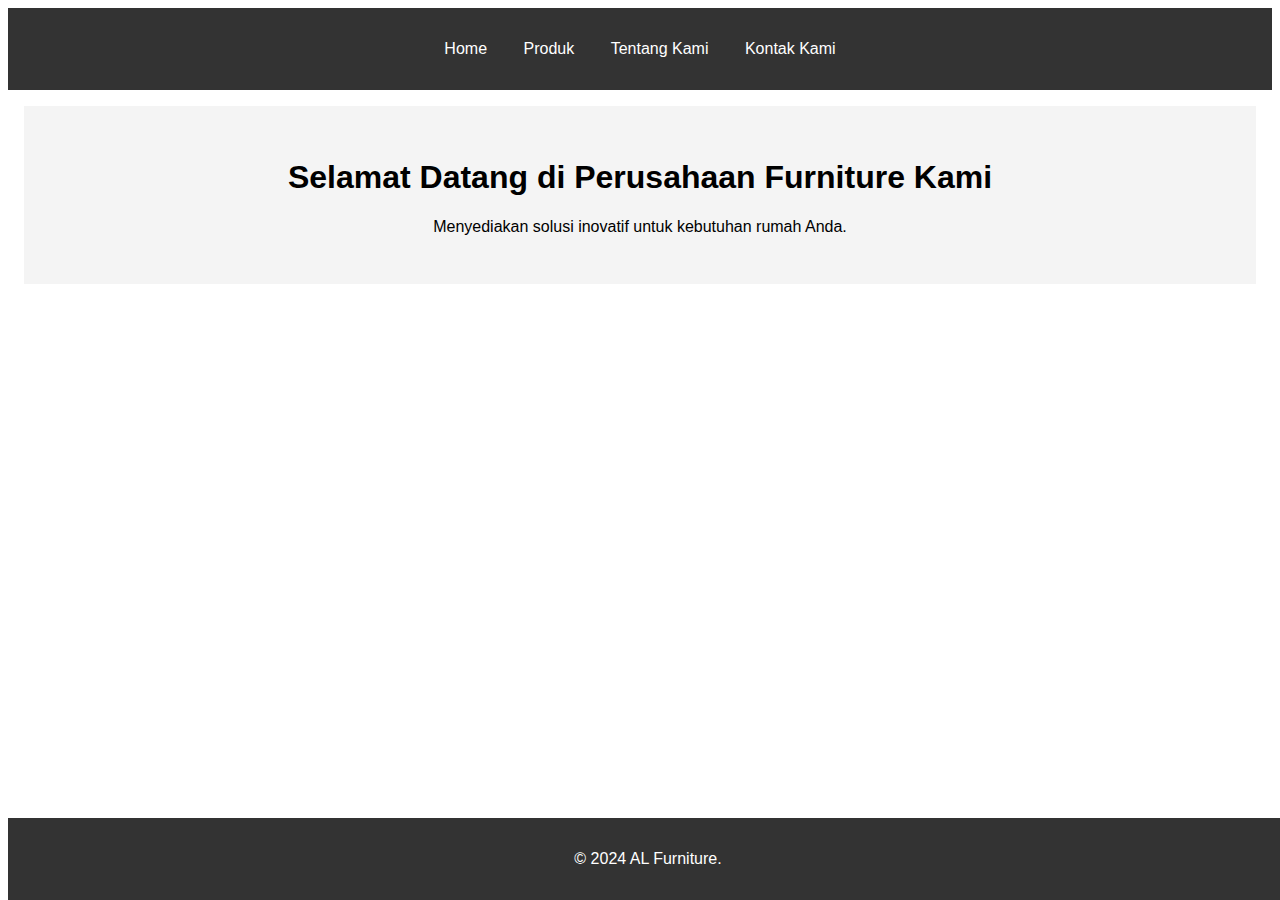
<file: index.html>
<!DOCTYPE html>
<html lang="id">
<head>
    <meta charset="UTF-8">
    <meta name="viewport" content="width=device-width, initial-scale=1.0">
    <title>Home - Company Profile</title>
    <link rel="stylesheet" href="css/styles.css">
</head>
<body>
    <header>
        <nav>
            <ul>
                <li><a href="index.html">Home</a></li>
                <li><a href="produk.html">Produk</a></li>
                <li><a href="tentang-kami.html">Tentang Kami</a></li>
                <li><a href="kontak-kami.html">Kontak Kami</a></li>
            </ul>
        </nav>
    </header>
    <main>
        <section id="hero">
            <h1>Selamat Datang di Perusahaan Furniture Kami</h1>
            <p>Menyediakan solusi inovatif untuk kebutuhan rumah Anda.</p>
        </section>
    </main>
    <footer>
        <p>&copy; 2024 AL Furniture.</p>
    </footer>
</body>
</html>
</file>
<file: css/styles.css>
/* css/styles.css */
body {
    font-family: Arial, sans-serif;
    background-image: url('https://www.trembesijepara.com/wp-content/uploads/2018/05/Perawatan-Furniture-Kayu-Trembesi.jpg');
    background-size: cover; /* Mengatur gambar agar menutupi seluruh background */
    background-repeat: no-repeat; /* Menghindari pengulangan gambar */
    background-attachment: fixed; /* Membuat gambar tetap di tempat ketika scrolling */
    /* Tambahan properti CSS lainnya */
}

.container {
    width: 100%;
    margin: 0 auto;
    padding: 20px;
    background-color: rgba(255, 255, 255, 0.8); /* Memberi transparansi pada background */
    border-radius: 10px;
}

/* CSS untuk elemen-elemen lainnya */


header {
    background: #333;
    color: #fff;
    padding: 1em 0;
    text-align: center;
}

header nav ul {
    list-style: none;
    padding: 0;
}

header nav ul li {
    display: inline;
    margin: 0 1em;
}

header nav ul li a {
    color: #fff;
    text-decoration: none;
}

main {
    padding: 1em;
}

footer {
    background: #333;
    color: #fff;
    text-align: center;
    padding: 1em 0;
    position: fixed;
    width: 100%;
    bottom: 0;
}

#hero {
    background: #f4f4f4;
    padding: 2em 0;
    text-align: center;
}

#products {
    display: flex;
    flex-wrap: wrap;
    gap: 1em;
    justify-content: center;
}

#products .product {
    background: #f9f9f9;
    border: 1px solid #ddd;
    border-radius: 8px;
    padding: 1em;
    text-align: center;
    width: calc(33% - 2em);
    box-sizing: border-box;
}

#products .product img {
    max-width: 100%;
    height: auto;
    border-radius: 8px 8px 0 0;
}

form {
    display: flex;
    flex-direction: column;
    max-width: 400px;
    margin: 0 auto;
}

form label, form input, form textarea, form button {
    margin: 0.5em 0;
}

.owner {
    display: flex;
    align-items: center;
    margin-top: 2em;
}

.owner img {
    max-width: 150px;
    border-radius: 50%;
    margin-right: 1em;
}

.owner-info {
    max-width: 600px;
}

/* Responsive Styles */
@media (max-width: 768px) {
    header nav ul li {
        display: block;
        margin: 0.5em 0;
    }
    #products .product {
        width: calc(50% - 2em);
    }
    .owner {
        flex-direction: column;
        align-items: flex-start;
    }
    .owner img {
        margin-bottom: 1em;
    }
}

@media (max-width: 480px) {
    #products .product {
        width: 100%;
    }
}

/* Penambahan gaya untuk pesan konfirmasi */
.alert {
    background-color: #4CAF50;
    color: white;
    padding: 10px;
    margin: 15px 0;
    border-radius: 5px;
    text-align: center;
}

/* Animasi untuk pesan konfirmasi */
@keyframes slideIn {
    from {
        transform: translateY(-100%);
    }
    to {
        transform: translateY(0);
    }
}

.slideIn {
    animation: slideIn 0.5s ease-out;
}
</file>
